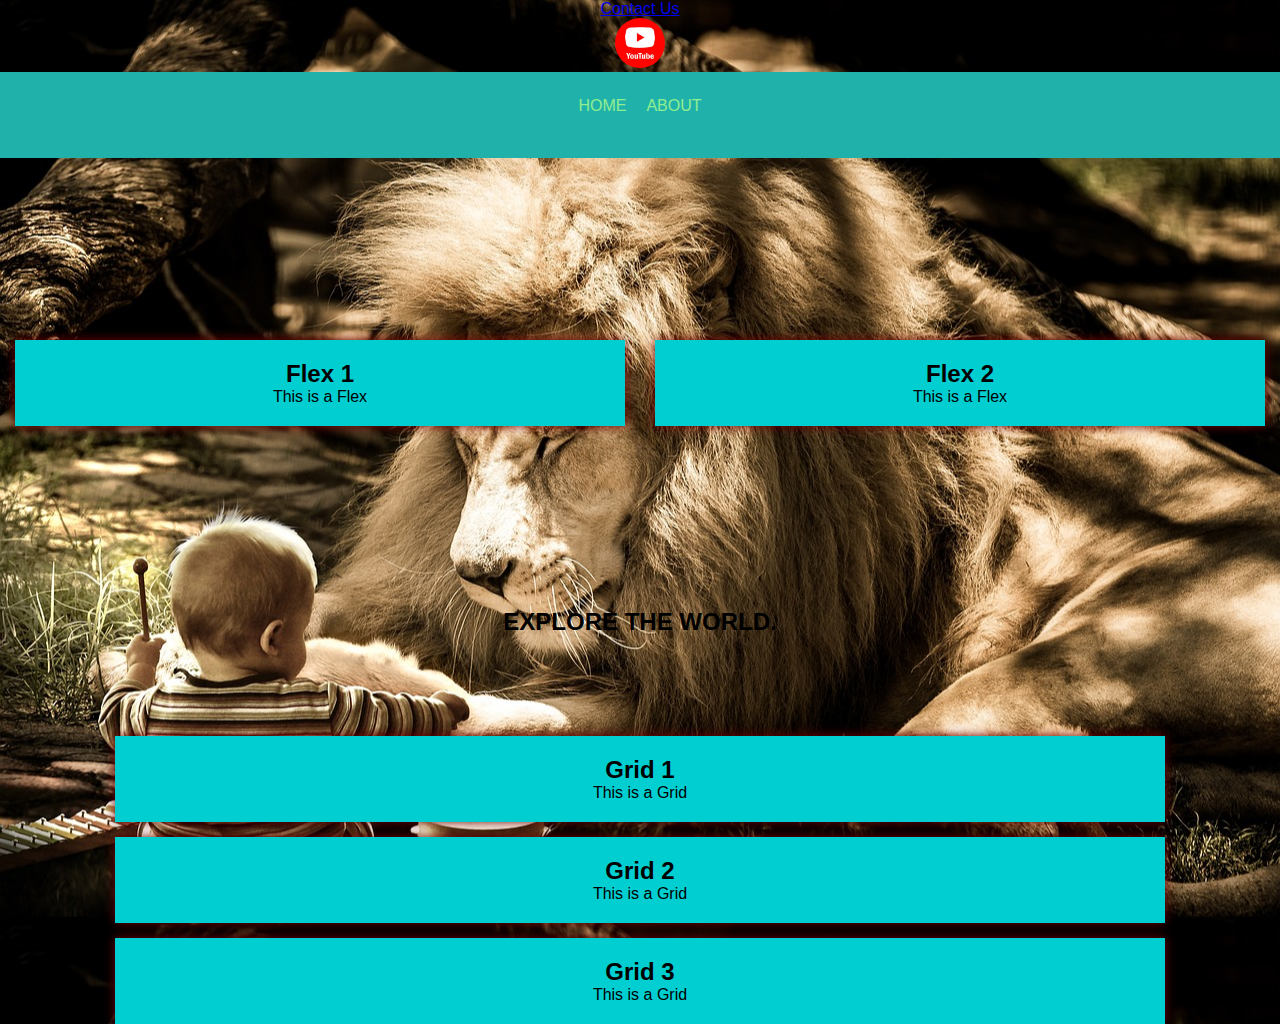
<file: index.html>
<!DOCTYPE html>
<html lang="en">
<head>
    <meta charset="UTF-8">
    <meta name="viewport" content="width=device-width, initial-scale=1.0">
    <title>Web Challenge</title>
    <link rel="stylesheet" href="style.css">
    <link rel="stylesheet" href="contact us.html">
</head>
<ul> <li><a href="contact us.html">Contact Us</a></li></ul>

<body>

     <a href=""><img src="youtube.jpg" alt="youtube" width="50px"></a>

     <nav>
        <div class="menu-icon">
           menu  
        </div>
        <ul class="menu">
            <li><a href="#">Home</a></li><br><br>
            <li><a href="#">About</a></li><br><br>
                 </ul>
    </nav>
   
    <div class="container">
        <div class="item">
     <h2>Flex 1</h2>
        <p>This is a Flex</p>
    </div>
    <div class="item">
    <h2>Flex 2</h2>
        <p>This is a Flex</p>
     </div>
    </div>

    <h2>EXPLORE THE WORLD.</h2>

<div class="grid-container">

    <div class="item">
        <h2>Grid 1</h2>
        <p>This is a Grid</p>
    </div> 
  <div class="item">
    <h2>Grid 2</h2>
    <p>This is a Grid</p>
</div>
     <div class="item">
    <h2>Grid 3</h2>
    <p>This is a Grid</p>
</div>

</body>
</html>
</file>
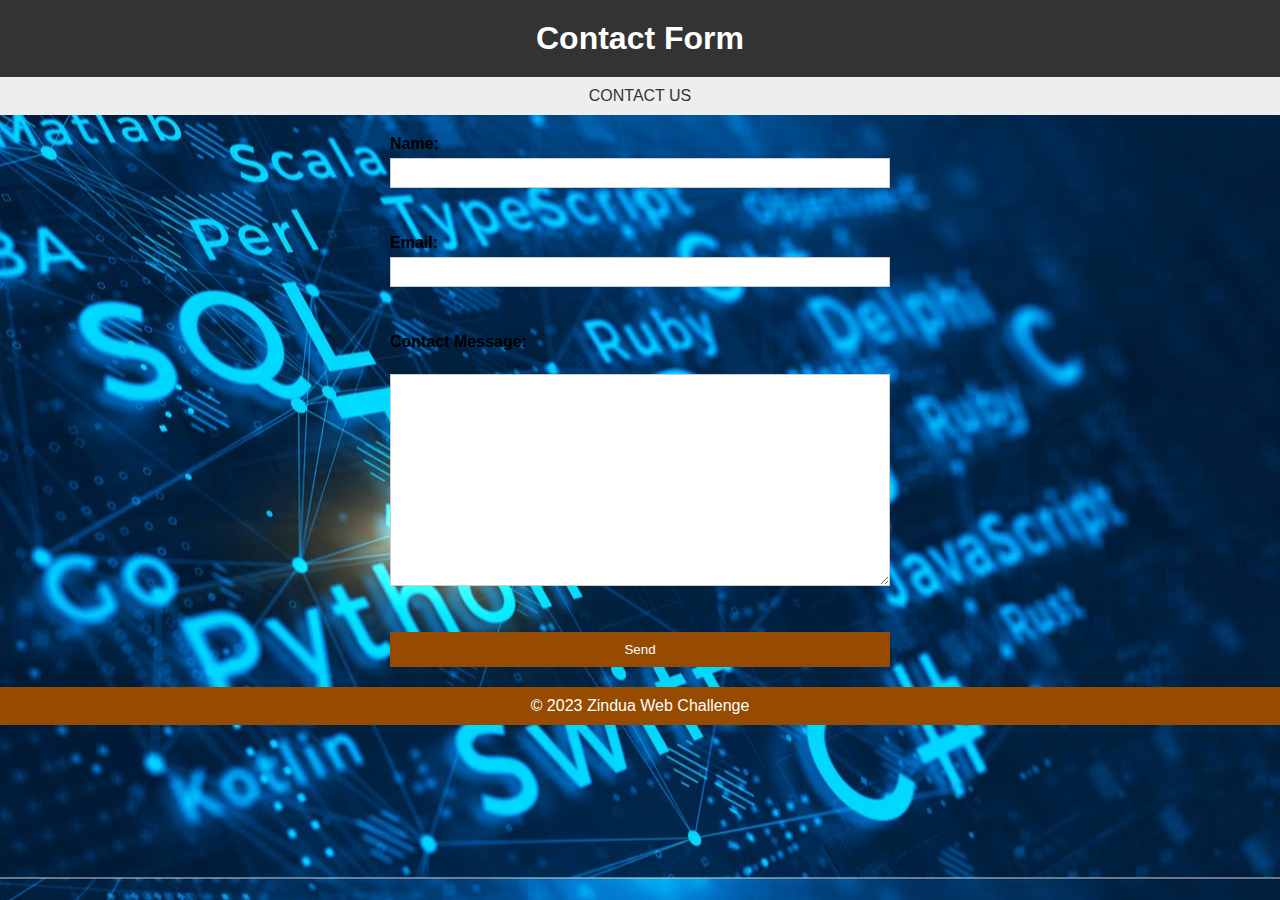
<file: contact us.html>
<!DOCTYPE html>
<html lang="en">
<head>
    <meta charset="UTF-8">
    <meta name="viewport" content="width=device-width, initial-scale=1.0">
    <title>Contact Us</title>
</head>

<style>
  /* Styles for Contact Us page */
  body {
    font-family: Arial, sans-serif;
    margin: 0;
    padding: 0;
    height: 100vh;
    background: url(coding.jpg) center;
  }
  
  header {
    background-color: #333;
    color: white;
    padding: 20px;
    text-align: center;
  }
  
  h1 {
    margin: 0;
  }
  
  nav {
    background-color: #eee;
    display: flex;
    justify-content: center;
    padding: 10px;
  }
  
  nav a {
    color: #333;
    display: block;
    margin: 0 10px;
    text-decoration: none;
    text-transform: uppercase;
  }
  
  main {
    margin: 20px;
  }
  
  form {
    display: flex;
    flex-direction: column;
    max-width: 500px;
    margin: 0 auto;
  }
  
  label {
    font-weight: bold;
    margin-bottom: 5px;
  }
  
  input[type="text"],
  input[type="email"],
  textarea {
    border: 1px solid #ccc;
    padding: 5px;
    margin-bottom: 10px;
    font-size: 1rem;
  }
  
  textarea {
    height: 200px;
  }
  
  input[type="submit"] {
    background-color: #964b00;
    border: none;
    color: white;
    padding: 10px;
    cursor: pointer;
  }
  
  input[type="submit"]:hover {
    background-color: #964b00;
  }
  
  footer {
    background-color: #964b00;
    color: white;
    padding: 10px;
    text-align: center;
  }
  
  footer p {
    margin: 0;
  }

</style>
</head>

<body>
<header>
  <h1>Contact Form</h1>
</header>

<nav>
  <a href="#">Contact Us</a>
</nav>

<main>
  <form>
    <label for="name"><b>Name:</b></label>
          <input type="text" id="name" name="name" required><br><br>
          
          <label for="email"><strong>Email:</strong></label>
          <input type="email" id="email" name="email" required><br><br>
          
          <label for="message"><strong>Contact Message:</strong></label><br>
          <textarea id="message" name="message" required></textarea><br><br>
          
          <input type="submit" value="Send">
  </form>
</main>

<footer><!--  End footer  -->
  <p>&copy; 2023 Zindua Web Challenge</p>
</footer>
</body>
</file>
<file: style.css>
* {
    margin: 0;
    padding: 0;
}

body{
    height: 100vh;
    background: url(child.jpg) repeat center;
}


 /* Styles for Contact Us page */
 body {
    font-family: Arial, sans-serif;
    margin: 0;
    padding: 0;
    text-align: center;
  }


  header {
    background-color: #333;
    color: white;
    padding: 20px;
    text-align: center;
  }
  
  h1 {
    margin: 0;
  }
  
  nav {
    background-color: #eee;
    display: flex;
    justify-content: center;
    padding: 10px;
  }
  
  nav a {
    color: #333;
    display: block;
    margin: 0 10px;
    text-decoration: none;
    text-transform: uppercase;
  }
  
  main {
    margin: 20px;
  }
  
  form {
    display: flex;
    flex-direction: column;
    max-width: 500px;
    margin: 0 auto;
  }
  
  label {
    font-weight: bold;
    margin-bottom: 5px;
  }
  
  input[type="text"],
  input[type="email"],
  textarea {
    border: 1px solid #ccc;
    padding: 5px;
    margin-bottom: 10px;
    font-size: 1rem;
  }
  
  textarea {
    height: 200px;
  }
  
  input[type="submit"] {
    background-color: #964b00;
    border: none;
    color: white;
    padding: 10px;
    cursor: pointer;
  }
  
  input[type="submit"]:hover {
    background-color: #964b00;
  }
  
  footer {
    background-color: #964b00;
    color: white;
    padding: 10px;
    text-align: center;
  }
  
  footer p {
    margin: 0;
  }


/* nav menu */
nav{
    background-color: lightseagreen;
    color: #2117060;
    padding: 20px;
    text-align: center;
}
.menu-icon{
    display: none;
    cursor:pointer; 
}

.menu {
    list-style-type: none;
    display: flex;
    justify-content: space-around;
    padding: 5px;
}

.menu a{
    text-decoration: none;
    color: lightgreen;
}

img {
    max-width: 30%;
    height: auto;
    border-radius: 80%;
}

/* class selector */
.navbar {
    display: flex;
}

/* id selector */
#menu {
    font-size: 20px;
}

.logo {
    display: flex;
    padding: 0px;
}

.logo img {
    width: 50px;
    padding: 5px;
}

.search {
    padding: 4px;
}

.profiles {
    display: inline-flex;
}


/* flex layout styling */
.container {
    display:flex;
    align-items: center;
    height: 50vh;
    justify-content: space-around;
}
 .container .image {
    padding: 20px;
 }


.item {
    flex: 1;
    text-align: center;
    padding: 20px;
    margin: 15px;
    box-shadow: 0 0 10px #700202;
    background-color: aliceblue; 
}

/* grid layout */
.grid-container {
    display: inline-flexbox;
    grid-gap: 50px;
    margin: 100px;
    align-items: center;
}
.item {
    flex: 1;
    text-align: center;
    padding: 20px;
    margin: 15px;
    box-shadow: darkcyan;
    background-color: darkturquoise; 

    /* media queries */
@media only screen and (min-width: 500px){
    body {
        font-size: 200px;
    }
}
</file>
